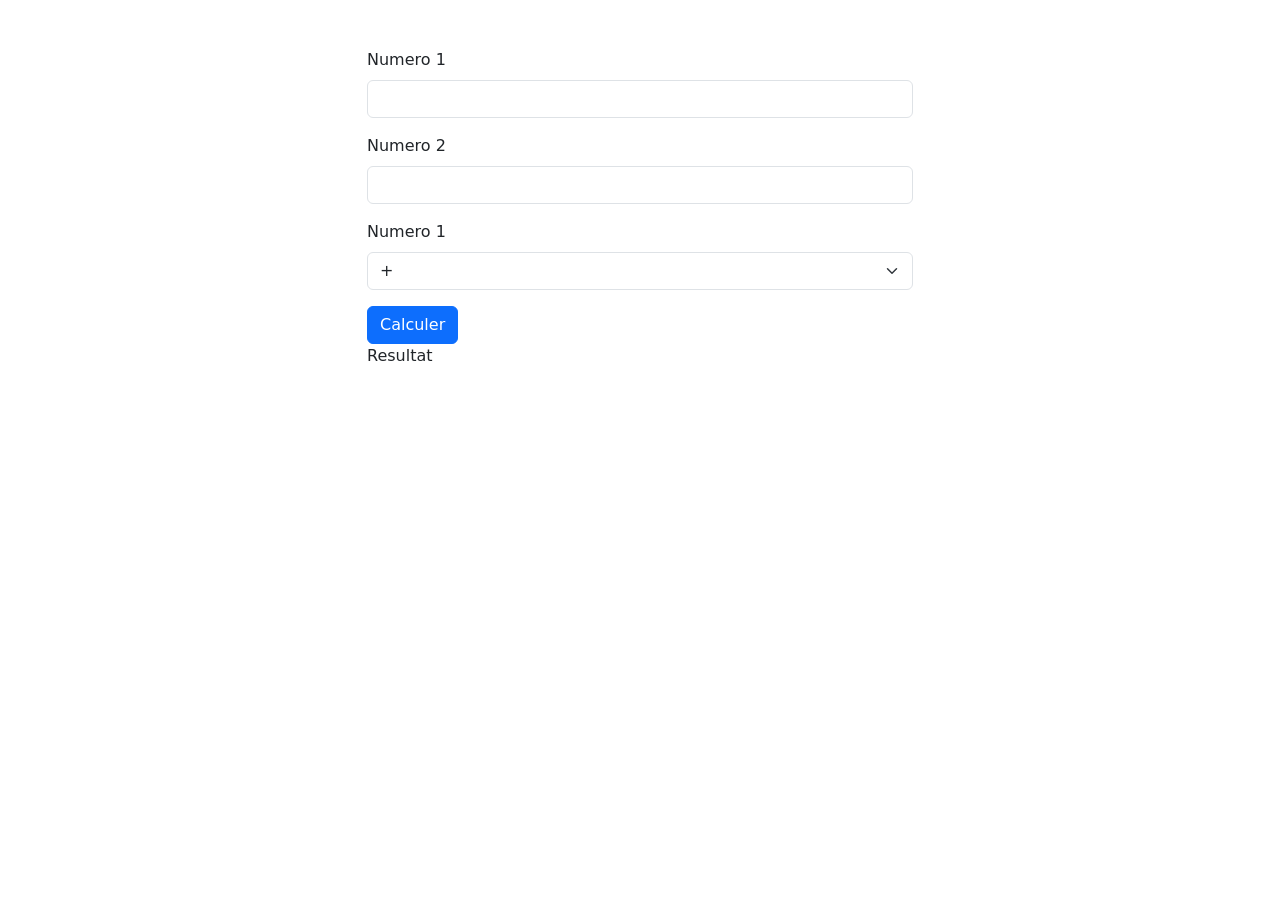
<file: s4/exo.html>
<!DOCTYPE html>
<html lang="en">
<head>
    <meta charset="UTF-8">
    <meta name="viewport" content="width=device-width, initial-scale=1.0">
    <title>Document</title>
    <link rel="stylesheet" href="https://cdn.jsdelivr.net/npm/bootstrap@5.3.2/dist/css/bootstrap.min.css">
</head>
<body>
 
    <div class="container">
        <div class="row">
            <div class="col-6 mx-auto mt-5">
                <div class="mb-3">
                    <label for="num1" class="form-label">Numero 1</label>
                    <input type="text" class="form-control" id="num1">
                </div>
                <div class="mb-3">
                    <label for="num2" class="form-label">Numero 2</label>
                    <input type="text" class="form-control" id="num2">
                </div>
                <div class="mb-3">
                    <label for="operation" class="form-label">Numero 1</label>
                    <select name="operation" id="operation" class="form-select">
                        <option value="+">+</option>
                        <option value="-">-</option>
                        <option value="*">*</option>
                        <option value="/">/</option>
                    </select>
                </div>
                <div class="mb-3">
                    <button onclick="calculer()" class="btn btn-primary">Calculer</button>
                    <p>
                        Resultat <span id="resultat"></span>
                    </p>
                </div>
            </div>
        </div>
    </div>

    <script src="https://cdn.jsdelivr.net/npm/bootstrap@5.3.2/dist/js/bootstrap.bundle.min.js"></script>
    <script src="exo.js"></script>
</body>
</html>
</file>
